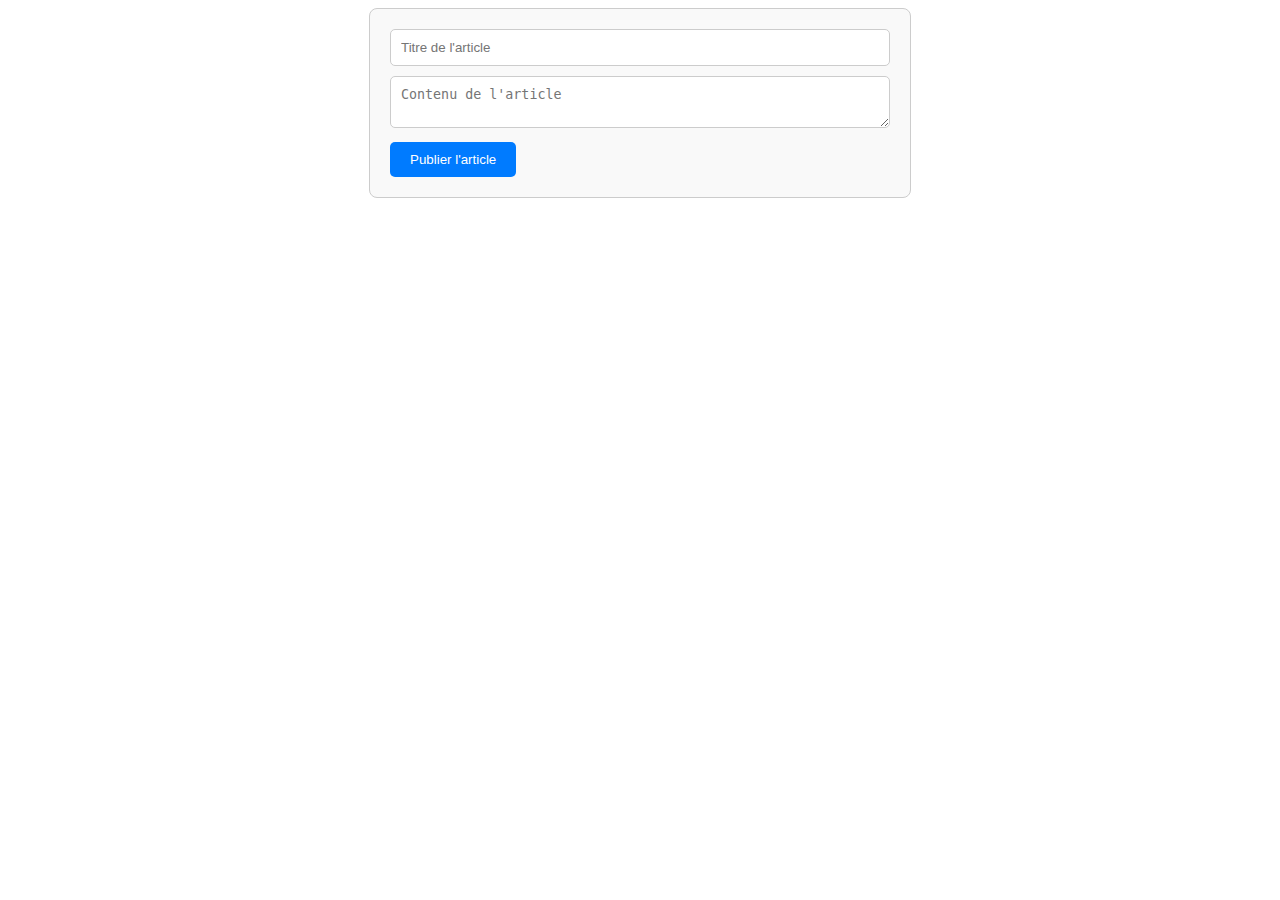
<file: formulaireArticle.html>
<!DOCTYPE html>
<html lang="en">
<head>
    <meta charset="UTF-8">
    <meta name="viewport" content="width=device-width, initial-scale=1.0">
    <title>Document</title>
    <style>
        form {
            max-width: 500px;
            margin: 0 auto;
            padding: 20px;
            border: 1px solid #ccc;
            border-radius: 8px;
            background-color: #f9f9f9;
        }
        
        input[type="text"],
        textarea {
            width: 100%;
            padding: 10px;
            margin-bottom: 10px;
            border: 1px solid #ccc;
            border-radius: 5px;
            box-sizing: border-box;
        }
        
        button[type="submit"] {
            background-color: #007bff;
            color: #fff;
            padding: 10px 20px;
            border: none;
            border-radius: 5px;
            cursor: pointer;
            transition: background-color 0.3s ease;
        }
        
        button[type="submit"]:hover {
            background-color: #0056b3;
        }
        
    </style>
</head>
<body>
    <form action="PHP/submit_article.php" method="post">
        <input type="text" name="title" placeholder="Titre de l'article" required><br>
        <textarea name="content" placeholder="Contenu de l'article" required></textarea><br>
        <button type="submit">Publier l'article</button>
    </form>
    
</body>
</html>
</file>
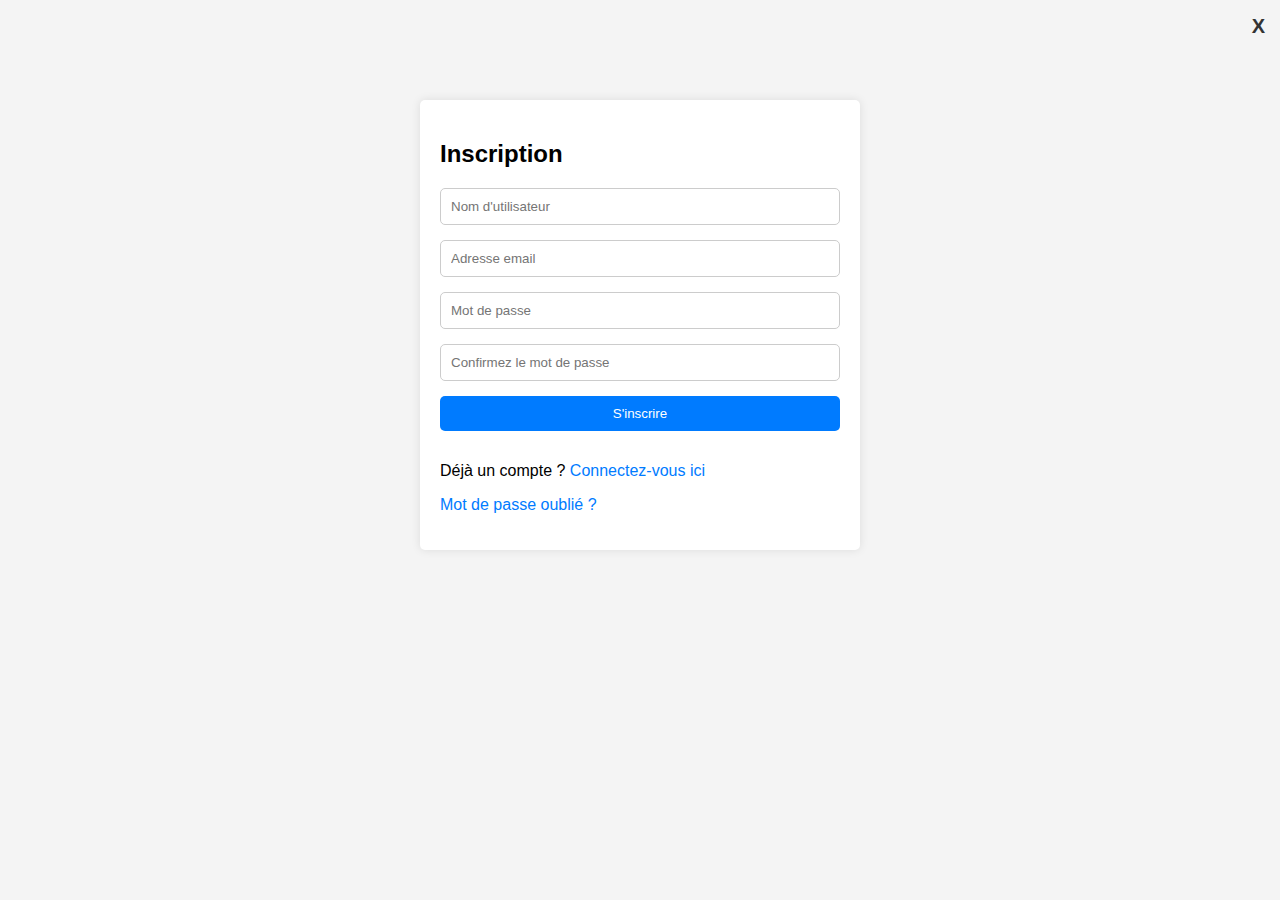
<file: inscription.html>
<!DOCTYPE html>
<html lang="en">
<head>
  <meta charset="UTF-8">
  <meta name="viewport" content="width=device-width, initial-scale=1.0">
  <title>Inscription</title>
  <style>
    body {
        font-family: Arial, sans-serif;
        background-color: #f4f4f4;
      }
      
      .container {
        max-width: 400px;
        margin: 100px auto;
        padding: 20px;
        background-color: #fff;
        border-radius: 5px;
        box-shadow: 0 0 10px rgba(0, 0, 0, 0.1);
      }
      
      form {
        display: flex;
        flex-direction: column;
      }
      
      input[type="text"],
      input[type="password"],
      input[type="email"],
      button {
        margin-bottom: 15px;
        padding: 10px;
        border: 1px solid #ccc;
        border-radius: 5px;
      }
      
      button {
        background-color: #007bff;
        color: #fff;
        border: none;
        cursor: pointer;
      }
      
      button:hover {
        background-color: #0056b3;
      }
      
      a {
        text-decoration: none;
        color: #007bff;
      }
      
      a:hover {
        text-decoration: underline;
      }
      .close-button {
        position: absolute;
        top: 5px;
        right: 5px;
        cursor: pointer;
        background-color: transparent;
        border: none;
        font-size: 20px;
        font-weight: bold;
        color: #333;
      }
      
  </style>
</head>
<body>
  <div class="container">
    <button class="close-button" onclick="closeForm()">X</button>
    <form action="PHP/inscription.php" method="post" onsubmit="return validatePassword()">
        <h2>Inscription</h2>
        <input type="text" name="username" placeholder="Nom d'utilisateur" required>
        <input type="email" name="email" placeholder="Adresse email" required>
        <input type="password" name="password" id="password" placeholder="Mot de passe" required>
        <input type="password" name="confirm_password" id="confirm_password" placeholder="Confirmez le mot de passe" required>
        <button type="submit" name="inscription">S'inscrire</button>
    </form>
    <p>Déjà un compte ? <a href="login.html">Connectez-vous ici</a></p>
    <p><a href="mdp_oublie.html">Mot de passe oublié ?</a></p>
</div>

<script>
    function validatePassword() {
        var password = document.getElementById("password").value;
        var confirmPassword = document.getElementById("confirm_password").value;
        if (password != confirmPassword) {
            alert("Les mots de passe ne correspondent pas !");
            return false;
        }
        return true;
    }

    function closeForm() {
        var container = document.querySelector('.container');
        container.style.display = 'none';
    }
</script>

</body>
</html>
</file>
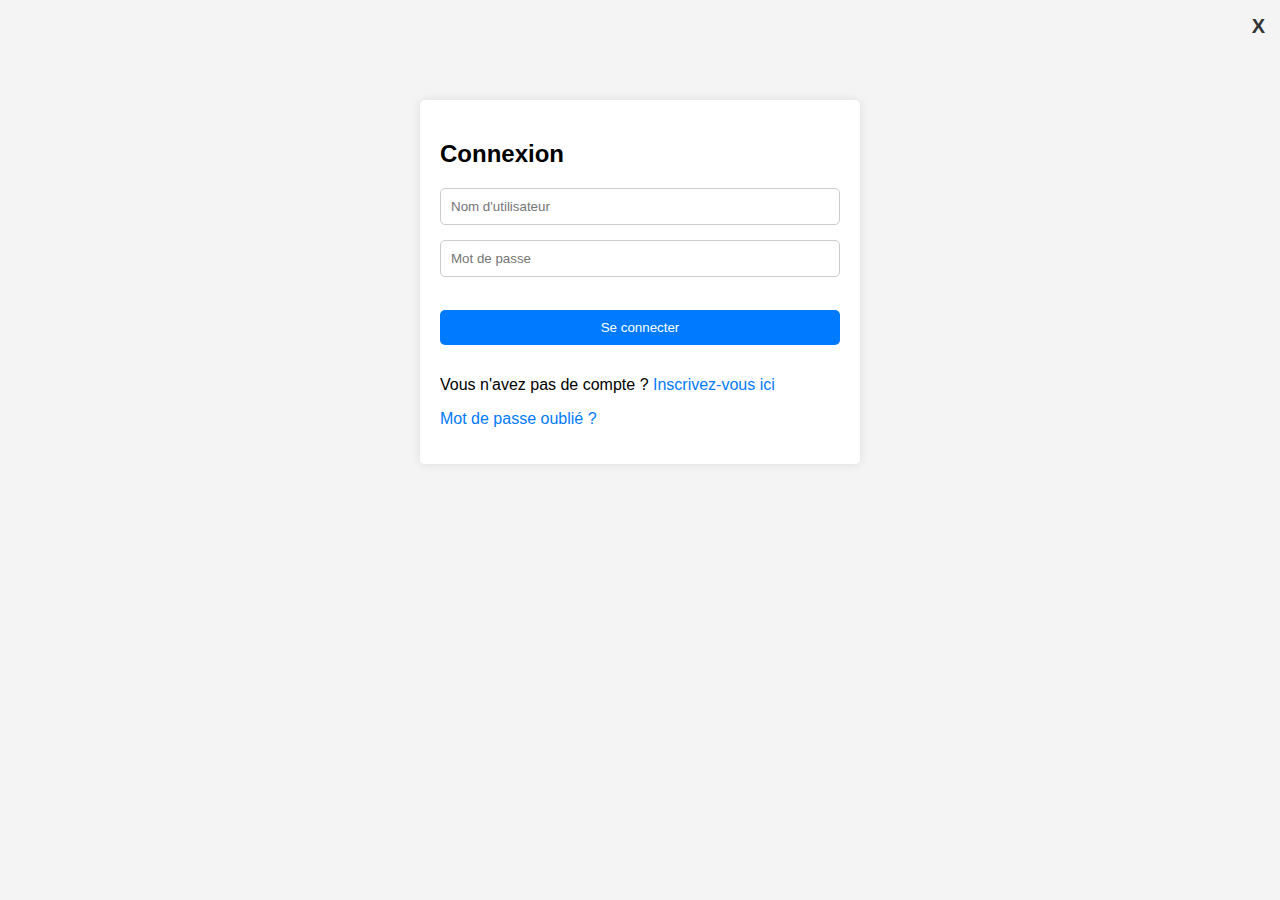
<file: login.html>
<!DOCTYPE html>
<html lang="en">
<head>
    <meta charset="UTF-8">
    <meta name="viewport" content="width=device-width, initial-scale=1.0">
    <title>Se Connecter</title>
    <style>
        body {
            font-family: Arial, sans-serif;
            background-color: #f4f4f4;
          }
          
          .container {
            max-width: 400px;
            margin: 100px auto;
            padding: 20px;
            background-color: #fff;
            border-radius: 5px;
            box-shadow: 0 0 10px rgba(0, 0, 0, 0.1);
          }
          
          form {
            display: flex;
            flex-direction: column;
          }
          
          input[type="text"],
          input[type="password"],
          button {
            margin-bottom: 15px;
            padding: 10px;
            border: 1px solid #ccc;
            border-radius: 5px;
          }
          
          button {
            background-color: #007bff;
            color: #fff;
            border: none;
            cursor: pointer;
          }
          
          button:hover {
            background-color: #0056b3;
          }
          
          a {
            text-decoration: none;
            color: #007bff;
          }
          
          a:hover {
            text-decoration: underline;
          }
          .close-button {
            position: absolute;
            top: 5px;
            right: 5px;
            cursor: pointer;
            background-color: transparent;
            border: none;
            font-size: 20px;
            font-weight: bold;
            color: #333;
          }
      </style>
</head>
<body>
  <div class="container">
    <button class="close-button" onclick="closeForm()">X</button>
    <form action="PHP/login.php" method="post">
        <h2>Connexion</h2>
        <input type="text" name="username" placeholder="Nom d'utilisateur" required>
        <input type="password" id="password" name="password" placeholder="Mot de passe" required><br>
      <button type="submit" value="Se connecter">Se connecter</button>
        
    </form>
    <p>Vous n'avez pas de compte ? <a href="inscription.html">Inscrivez-vous ici</a></p>
    <p><a href="mdp_oublie.html">Mot de passe oublié ?</a></p>
  </div>
<script>
  function closeForm() {
    var container = document.querySelector('.container');
    container.style.display = 'none';
  }
</script>
</body>
</html>
</file>
